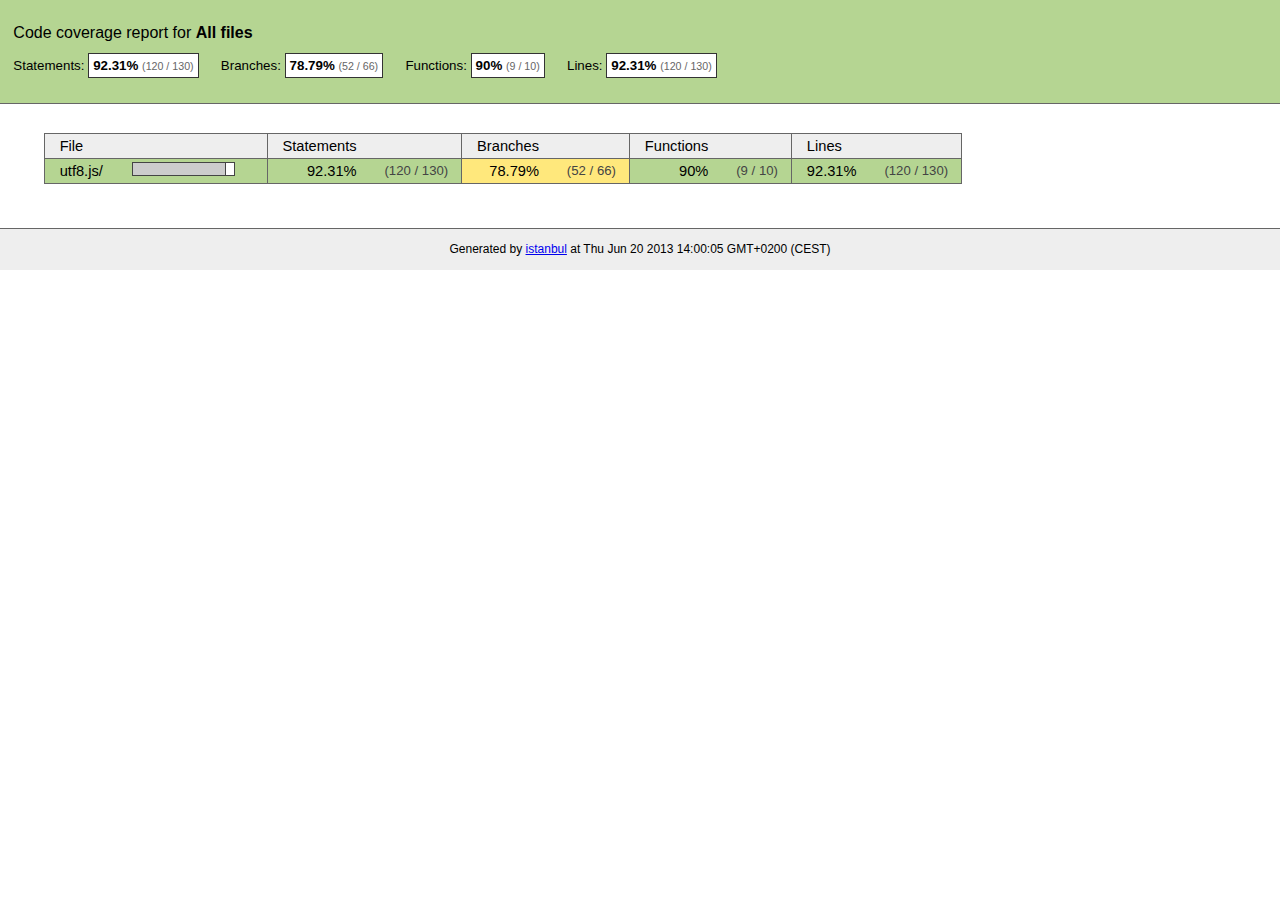
<file: node_modules/utf8/coverage/index.html>
<!doctype html>
<html lang="en">
<head>
    <title>Code coverage report for All files</title>
    <meta charset="utf-8">

    <link rel="stylesheet" href="prettify.css">

    <style>
        body, html {
            margin:0; padding: 0;
        }
        body {
            font-family: Helvetica Neue, Helvetica,Arial;
            font-size: 10pt;
        }
        div.header, div.footer {
            background: #eee;
            padding: 1em;
        }
        div.header {
            z-index: 100;
            position: fixed;
            top: 0;
            border-bottom: 1px solid #666;
            width: 100%;
        }
        div.footer {
            border-top: 1px solid #666;
        }
        div.body {
            margin-top: 10em;
        }
        div.meta {
            font-size: 90%;
            text-align: center;
        }
        h1, h2, h3 {
            font-weight: normal;
        }
        h1 {
            font-size: 12pt;
        }
        h2 {
            font-size: 10pt;
        }
        pre {
            font-family: Consolas, Menlo, Monaco, monospace;
            margin: 0;
            padding: 0;
            line-height: 14px;
            font-size: 14px;
            -moz-tab-size: 2;
            -o-tab-size:  2;
            tab-size: 2;
        }

        div.path { font-size: 110%; }
        div.path a:link, div.path a:visited { color: #000; }
        table.coverage { border-collapse: collapse; margin:0; padding: 0 }

        table.coverage td {
            margin: 0;
            padding: 0;
            color: #111;
            vertical-align: top;
        }
        table.coverage td.line-count {
            width: 50px;
            text-align: right;
            padding-right: 5px;
        }
        table.coverage td.line-coverage {
            color: #777 !important;
            text-align: right;
            border-left: 1px solid #666;
            border-right: 1px solid #666;
        }

        table.coverage td.text {
        }

        table.coverage td span.cline-any {
            display: inline-block;
            padding: 0 5px;
            width: 40px;
        }
        table.coverage td span.cline-neutral {
            background: #eee;
        }
        table.coverage td span.cline-yes {
            background: #b5d592;
            color: #999;
        }
        table.coverage td span.cline-no {
            background: #fc8c84;
        }

        .cstat-yes { color: #111; }
        .cstat-no { background: #fc8c84; color: #111; }
        .fstat-no { background: #ffc520; color: #111 !important; }
        .cbranch-no { background:  yellow !important; color: #111; }
        .missing-if-branch {
            display: inline-block;
            margin-right: 10px;
            position: relative;
            padding: 0 4px;
            background: black;
            color: yellow;
            xtext-decoration: line-through;
        }
        .missing-if-branch .typ {
            color: inherit !important;
        }

        .entity, .metric { font-weight: bold; }
        .metric { display: inline-block; border: 1px solid #333; padding: 0.3em; background: white; }
        .metric small { font-size: 80%; font-weight: normal; color: #666; }

        div.coverage-summary table { border-collapse: collapse; margin: 3em; font-size: 110%; }
        div.coverage-summary td, div.coverage-summary table  th { margin: 0; padding: 0.25em 1em; border-top: 1px solid #666; border-bottom: 1px solid #666; }
        div.coverage-summary th { text-align: left; border: 1px solid #666; background: #eee; font-weight: normal; }
        div.coverage-summary th.file { border-right: none !important; }
        div.coverage-summary th.pic { border-left: none !important; text-align: right; }
        div.coverage-summary th.pct { border-right: none !important; }
        div.coverage-summary th.abs { border-left: none !important; text-align: right; }
        div.coverage-summary td.pct { text-align: right; border-left: 1px solid #666; }
        div.coverage-summary td.abs { text-align: right; font-size: 90%; color: #444; border-right: 1px solid #666; }
        div.coverage-summary td.file { text-align: right; border-left: 1px solid #666; white-space: nowrap;  }
        div.coverage-summary td.pic { min-width: 120px !important;  }
        div.coverage-summary a:link { text-decoration: none; color: #000; }
        div.coverage-summary a:visited { text-decoration: none; color: #333; }
        div.coverage-summary a:hover { text-decoration: underline; }
        div.coverage-summary tfoot td { border-top: 1px solid #666; }

        div.coverage-summary .yui3-datatable-sort-indicator, div.coverage-summary .dummy-sort-indicator {
            height: 10px;
            width: 7px;
            display: inline-block;
            margin-left: 0.5em;
        }
        div.coverage-summary .yui3-datatable-sort-indicator {
            background: url("http://yui.yahooapis.com/3.6.0/build/datatable-sort/assets/skins/sam/sort-arrow-sprite.png") no-repeat scroll 0 0 transparent;
        }
        div.coverage-summary .yui3-datatable-sorted .yui3-datatable-sort-indicator {
            background-position: 0 -20px;
        }
        div.coverage-summary .yui3-datatable-sorted-desc .yui3-datatable-sort-indicator {
            background-position: 0 -10px;
        }

        .high { background: #b5d592 !important; }
        .medium { background: #ffe87c !important; }
        .low { background: #fc8c84 !important; }

        span.cover-fill, span.cover-empty {
            display:inline-block;
            border:1px solid #444;
            background: white;
            height: 12px;
        }
        span.cover-fill {
            background: #ccc;
            border-right: 1px solid #444;
        }
        span.cover-empty {
            background: white;
            border-left: none;
        }
        span.cover-full {
            border-right: none !important;
        }
        pre.prettyprint {
            border: none !important;
            padding: 0 !important;
            margin: 0 !important;
        }
        .com { color: #999 !important; }
    </style>
</head>
<body>
<div class="header high">
    <h1>Code coverage report for <span class="entity">All files</span></h1>
    <h2>
        
        Statements: <span class="metric">92.31% <small>(120 / 130)</small></span> &nbsp;&nbsp;&nbsp;&nbsp;
        
        
        Branches: <span class="metric">78.79% <small>(52 / 66)</small></span> &nbsp;&nbsp;&nbsp;&nbsp;
        
        
        Functions: <span class="metric">90% <small>(9 / 10)</small></span> &nbsp;&nbsp;&nbsp;&nbsp;
        
        
        Lines: <span class="metric">92.31% <small>(120 / 130)</small></span> &nbsp;&nbsp;&nbsp;&nbsp;
        
    </h2>
    <div class="path"></div>
</div>
<div class="body">
<div class="coverage-summary">
<table>
<thead>
<tr>
   <th data-col="file" data-fmt="html" data-html="true" class="file">File</th>
   <th data-col="pic" data-type="number" data-fmt="html" data-html="true" class="pic"></th>
   <th data-col="statements" data-type="number" data-fmt="pct" class="pct">Statements</th>
   <th data-col="statements_raw" data-type="number" data-fmt="html" class="abs"></th>
   <th data-col="branches" data-type="number" data-fmt="pct" class="pct">Branches</th>
   <th data-col="branches_raw" data-type="number" data-fmt="html" class="abs"></th>
   <th data-col="functions" data-type="number" data-fmt="pct" class="pct">Functions</th>
   <th data-col="functions_raw" data-type="number" data-fmt="html" class="abs"></th>
   <th data-col="lines" data-type="number" data-fmt="pct" class="pct">Lines</th>
   <th data-col="lines_raw" data-type="number" data-fmt="html" class="abs"></th>
</tr>
</thead>
<tbody><tr>
	<td class="file high" data-value="utf8.js/"><a href="utf8.js/index.html">utf8.js/</a></td>
	<td data-value="92.31" class="pic high"><span class="cover-fill" style="width: 92px;"></span><span class="cover-empty" style="width:8px;"></span></td>
	<td data-value="92.31" class="pct high">92.31%</td>
	<td data-value="130" class="abs high">(120&nbsp;/&nbsp;130)</td>
	<td data-value="78.79" class="pct medium">78.79%</td>
	<td data-value="66" class="abs medium">(52&nbsp;/&nbsp;66)</td>
	<td data-value="90" class="pct high">90%</td>
	<td data-value="10" class="abs high">(9&nbsp;/&nbsp;10)</td>
	<td data-value="92.31" class="pct high">92.31%</td>
	<td data-value="130" class="abs high">(120&nbsp;/&nbsp;130)</td>
	</tr>

</tbody>
</table>
</div>
</div>
<div class="footer">
    <div class="meta">Generated by <a href="http://istanbul-js.org/" target="_blank">istanbul</a> at Thu Jun 20 2013 14:00:05 GMT+0200 (CEST)</div>
</div>

<script src="prettify.js"></script>

<script src="http://yui.yahooapis.com/3.6.0/build/yui/yui-min.js"></script>
<script>

    YUI().use('datatable', function (Y) {

        var formatters = {
          pct: function (o) {
              o.className += o.record.get('classes')[o.column.key];
              try {
                  return o.value.toFixed(2) + '%';
              } catch (ex) { return o.value + '%'; }
          },
          html: function (o) {
              o.className += o.record.get('classes')[o.column.key];
              return o.record.get(o.column.key + '_html');
          }
        },
          defaultFormatter = function (o) {
              o.className += o.record.get('classes')[o.column.key];
              return o.value;
          };

        function getColumns(theadNode) {
            var colNodes = theadNode.all('tr th'),
                cols = [],
                col;
            colNodes.each(function (colNode) {
                col = {
                    key: colNode.getAttribute('data-col'),
                    label: colNode.get('innerHTML') || ' ',
                    sortable: !colNode.getAttribute('data-nosort'),
                    className: colNode.getAttribute('class'),
                    type: colNode.getAttribute('data-type'),
                    allowHTML: colNode.getAttribute('data-html') === 'true' || colNode.getAttribute('data-fmt') === 'html'
                };
                col.formatter = formatters[colNode.getAttribute('data-fmt')] || defaultFormatter;
                cols.push(col);
            });
            return cols;
        }

        function getRowData(trNode, cols) {
            var tdNodes = trNode.all('td'),
                    i,
                    row = { classes: {} },
                    node,
                    name;
            for (i = 0; i < cols.length; i += 1) {
                name = cols[i].key;
                node = tdNodes.item(i);
                row[name] = node.getAttribute('data-value') || node.get('innerHTML');
                row[name + '_html'] = node.get('innerHTML');
                row.classes[name] = node.getAttribute('class');
                //Y.log('Name: ' + name + '; Value: ' + row[name]);
                if (cols[i].type === 'number') { row[name] = row[name] * 1; }
            }
            //Y.log(row);
            return row;
        }

        function getData(tbodyNode, cols) {
            var data = [];
            tbodyNode.all('tr').each(function (trNode) {
                data.push(getRowData(trNode, cols));
            });
            return data;
        }

        function replaceTable(node) {
            if (!node) { return; }
            var cols = getColumns(node.one('thead')),
                data = getData(node.one('tbody'), cols),
                table,
                parent = node.get('parentNode');

            table = new Y.DataTable({
                columns: cols,
                data: data,
                sortBy: 'file'
            });
            parent.set('innerHTML', '');
            table.render(parent);
        }

        Y.on('domready', function () {
            replaceTable(Y.one('div.coverage-summary table'));
            if (typeof prettyPrint === 'function') {
                prettyPrint();
            }
        });
    });
</script>
</body>
</html>
</file>
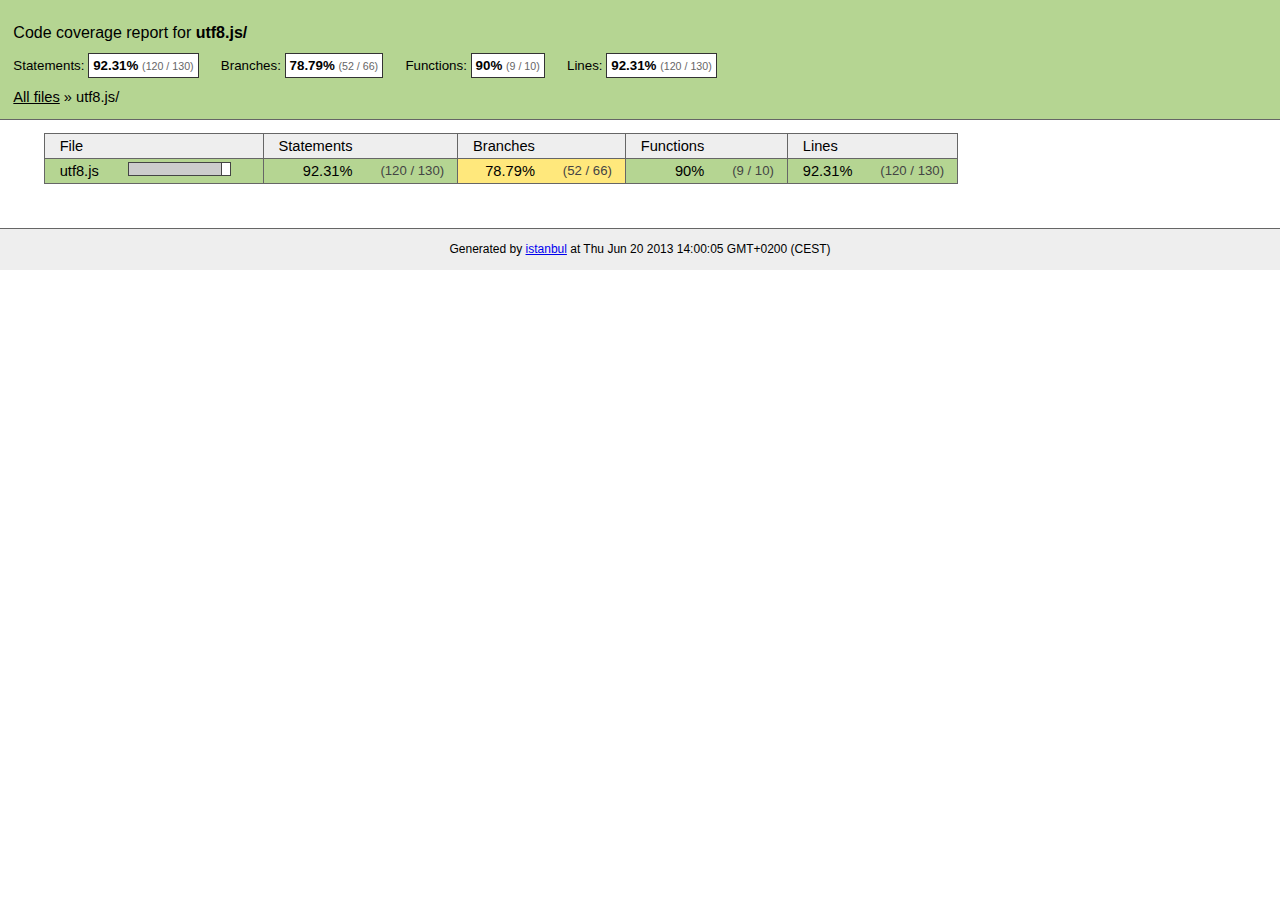
<file: node_modules/utf8/coverage/utf8.js/index.html>
<!doctype html>
<html lang="en">
<head>
    <title>Code coverage report for utf8.js/</title>
    <meta charset="utf-8">

    <link rel="stylesheet" href="../prettify.css">

    <style>
        body, html {
            margin:0; padding: 0;
        }
        body {
            font-family: Helvetica Neue, Helvetica,Arial;
            font-size: 10pt;
        }
        div.header, div.footer {
            background: #eee;
            padding: 1em;
        }
        div.header {
            z-index: 100;
            position: fixed;
            top: 0;
            border-bottom: 1px solid #666;
            width: 100%;
        }
        div.footer {
            border-top: 1px solid #666;
        }
        div.body {
            margin-top: 10em;
        }
        div.meta {
            font-size: 90%;
            text-align: center;
        }
        h1, h2, h3 {
            font-weight: normal;
        }
        h1 {
            font-size: 12pt;
        }
        h2 {
            font-size: 10pt;
        }
        pre {
            font-family: Consolas, Menlo, Monaco, monospace;
            margin: 0;
            padding: 0;
            line-height: 14px;
            font-size: 14px;
            -moz-tab-size: 2;
            -o-tab-size:  2;
            tab-size: 2;
        }

        div.path { font-size: 110%; }
        div.path a:link, div.path a:visited { color: #000; }
        table.coverage { border-collapse: collapse; margin:0; padding: 0 }

        table.coverage td {
            margin: 0;
            padding: 0;
            color: #111;
            vertical-align: top;
        }
        table.coverage td.line-count {
            width: 50px;
            text-align: right;
            padding-right: 5px;
        }
        table.coverage td.line-coverage {
            color: #777 !important;
            text-align: right;
            border-left: 1px solid #666;
            border-right: 1px solid #666;
        }

        table.coverage td.text {
        }

        table.coverage td span.cline-any {
            display: inline-block;
            padding: 0 5px;
            width: 40px;
        }
        table.coverage td span.cline-neutral {
            background: #eee;
        }
        table.coverage td span.cline-yes {
            background: #b5d592;
            color: #999;
        }
        table.coverage td span.cline-no {
            background: #fc8c84;
        }

        .cstat-yes { color: #111; }
        .cstat-no { background: #fc8c84; color: #111; }
        .fstat-no { background: #ffc520; color: #111 !important; }
        .cbranch-no { background:  yellow !important; color: #111; }
        .missing-if-branch {
            display: inline-block;
            margin-right: 10px;
            position: relative;
            padding: 0 4px;
            background: black;
            color: yellow;
            xtext-decoration: line-through;
        }
        .missing-if-branch .typ {
            color: inherit !important;
        }

        .entity, .metric { font-weight: bold; }
        .metric { display: inline-block; border: 1px solid #333; padding: 0.3em; background: white; }
        .metric small { font-size: 80%; font-weight: normal; color: #666; }

        div.coverage-summary table { border-collapse: collapse; margin: 3em; font-size: 110%; }
        div.coverage-summary td, div.coverage-summary table  th { margin: 0; padding: 0.25em 1em; border-top: 1px solid #666; border-bottom: 1px solid #666; }
        div.coverage-summary th { text-align: left; border: 1px solid #666; background: #eee; font-weight: normal; }
        div.coverage-summary th.file { border-right: none !important; }
        div.coverage-summary th.pic { border-left: none !important; text-align: right; }
        div.coverage-summary th.pct { border-right: none !important; }
        div.coverage-summary th.abs { border-left: none !important; text-align: right; }
        div.coverage-summary td.pct { text-align: right; border-left: 1px solid #666; }
        div.coverage-summary td.abs { text-align: right; font-size: 90%; color: #444; border-right: 1px solid #666; }
        div.coverage-summary td.file { text-align: right; border-left: 1px solid #666; white-space: nowrap;  }
        div.coverage-summary td.pic { min-width: 120px !important;  }
        div.coverage-summary a:link { text-decoration: none; color: #000; }
        div.coverage-summary a:visited { text-decoration: none; color: #333; }
        div.coverage-summary a:hover { text-decoration: underline; }
        div.coverage-summary tfoot td { border-top: 1px solid #666; }

        div.coverage-summary .yui3-datatable-sort-indicator, div.coverage-summary .dummy-sort-indicator {
            height: 10px;
            width: 7px;
            display: inline-block;
            margin-left: 0.5em;
        }
        div.coverage-summary .yui3-datatable-sort-indicator {
            background: url("http://yui.yahooapis.com/3.6.0/build/datatable-sort/assets/skins/sam/sort-arrow-sprite.png") no-repeat scroll 0 0 transparent;
        }
        div.coverage-summary .yui3-datatable-sorted .yui3-datatable-sort-indicator {
            background-position: 0 -20px;
        }
        div.coverage-summary .yui3-datatable-sorted-desc .yui3-datatable-sort-indicator {
            background-position: 0 -10px;
        }

        .high { background: #b5d592 !important; }
        .medium { background: #ffe87c !important; }
        .low { background: #fc8c84 !important; }

        span.cover-fill, span.cover-empty {
            display:inline-block;
            border:1px solid #444;
            background: white;
            height: 12px;
        }
        span.cover-fill {
            background: #ccc;
            border-right: 1px solid #444;
        }
        span.cover-empty {
            background: white;
            border-left: none;
        }
        span.cover-full {
            border-right: none !important;
        }
        pre.prettyprint {
            border: none !important;
            padding: 0 !important;
            margin: 0 !important;
        }
        .com { color: #999 !important; }
    </style>
</head>
<body>
<div class="header high">
    <h1>Code coverage report for <span class="entity">utf8.js/</span></h1>
    <h2>
        
        Statements: <span class="metric">92.31% <small>(120 / 130)</small></span> &nbsp;&nbsp;&nbsp;&nbsp;
        
        
        Branches: <span class="metric">78.79% <small>(52 / 66)</small></span> &nbsp;&nbsp;&nbsp;&nbsp;
        
        
        Functions: <span class="metric">90% <small>(9 / 10)</small></span> &nbsp;&nbsp;&nbsp;&nbsp;
        
        
        Lines: <span class="metric">92.31% <small>(120 / 130)</small></span> &nbsp;&nbsp;&nbsp;&nbsp;
        
    </h2>
    <div class="path"><a href="../index.html">All files</a> &#187; utf8.js/</div>
</div>
<div class="body">
<div class="coverage-summary">
<table>
<thead>
<tr>
   <th data-col="file" data-fmt="html" data-html="true" class="file">File</th>
   <th data-col="pic" data-type="number" data-fmt="html" data-html="true" class="pic"></th>
   <th data-col="statements" data-type="number" data-fmt="pct" class="pct">Statements</th>
   <th data-col="statements_raw" data-type="number" data-fmt="html" class="abs"></th>
   <th data-col="branches" data-type="number" data-fmt="pct" class="pct">Branches</th>
   <th data-col="branches_raw" data-type="number" data-fmt="html" class="abs"></th>
   <th data-col="functions" data-type="number" data-fmt="pct" class="pct">Functions</th>
   <th data-col="functions_raw" data-type="number" data-fmt="html" class="abs"></th>
   <th data-col="lines" data-type="number" data-fmt="pct" class="pct">Lines</th>
   <th data-col="lines_raw" data-type="number" data-fmt="html" class="abs"></th>
</tr>
</thead>
<tbody><tr>
	<td class="file high" data-value="utf8.js"><a href="utf8.js.html">utf8.js</a></td>
	<td data-value="92.31" class="pic high"><span class="cover-fill" style="width: 92px;"></span><span class="cover-empty" style="width:8px;"></span></td>
	<td data-value="92.31" class="pct high">92.31%</td>
	<td data-value="130" class="abs high">(120&nbsp;/&nbsp;130)</td>
	<td data-value="78.79" class="pct medium">78.79%</td>
	<td data-value="66" class="abs medium">(52&nbsp;/&nbsp;66)</td>
	<td data-value="90" class="pct high">90%</td>
	<td data-value="10" class="abs high">(9&nbsp;/&nbsp;10)</td>
	<td data-value="92.31" class="pct high">92.31%</td>
	<td data-value="130" class="abs high">(120&nbsp;/&nbsp;130)</td>
	</tr>

</tbody>
</table>
</div>
</div>
<div class="footer">
    <div class="meta">Generated by <a href="http://istanbul-js.org/" target="_blank">istanbul</a> at Thu Jun 20 2013 14:00:05 GMT+0200 (CEST)</div>
</div>

<script src="../prettify.js"></script>

<script src="http://yui.yahooapis.com/3.6.0/build/yui/yui-min.js"></script>
<script>

    YUI().use('datatable', function (Y) {

        var formatters = {
          pct: function (o) {
              o.className += o.record.get('classes')[o.column.key];
              try {
                  return o.value.toFixed(2) + '%';
              } catch (ex) { return o.value + '%'; }
          },
          html: function (o) {
              o.className += o.record.get('classes')[o.column.key];
              return o.record.get(o.column.key + '_html');
          }
        },
          defaultFormatter = function (o) {
              o.className += o.record.get('classes')[o.column.key];
              return o.value;
          };

        function getColumns(theadNode) {
            var colNodes = theadNode.all('tr th'),
                cols = [],
                col;
            colNodes.each(function (colNode) {
                col = {
                    key: colNode.getAttribute('data-col'),
                    label: colNode.get('innerHTML') || ' ',
                    sortable: !colNode.getAttribute('data-nosort'),
                    className: colNode.getAttribute('class'),
                    type: colNode.getAttribute('data-type'),
                    allowHTML: colNode.getAttribute('data-html') === 'true' || colNode.getAttribute('data-fmt') === 'html'
                };
                col.formatter = formatters[colNode.getAttribute('data-fmt')] || defaultFormatter;
                cols.push(col);
            });
            return cols;
        }

        function getRowData(trNode, cols) {
            var tdNodes = trNode.all('td'),
                    i,
                    row = { classes: {} },
                    node,
                    name;
            for (i = 0; i < cols.length; i += 1) {
                name = cols[i].key;
                node = tdNodes.item(i);
                row[name] = node.getAttribute('data-value') || node.get('innerHTML');
                row[name + '_html'] = node.get('innerHTML');
                row.classes[name] = node.getAttribute('class');
                //Y.log('Name: ' + name + '; Value: ' + row[name]);
                if (cols[i].type === 'number') { row[name] = row[name] * 1; }
            }
            //Y.log(row);
            return row;
        }

        function getData(tbodyNode, cols) {
            var data = [];
            tbodyNode.all('tr').each(function (trNode) {
                data.push(getRowData(trNode, cols));
            });
            return data;
        }

        function replaceTable(node) {
            if (!node) { return; }
            var cols = getColumns(node.one('thead')),
                data = getData(node.one('tbody'), cols),
                table,
                parent = node.get('parentNode');

            table = new Y.DataTable({
                columns: cols,
                data: data,
                sortBy: 'file'
            });
            parent.set('innerHTML', '');
            table.render(parent);
        }

        Y.on('domready', function () {
            replaceTable(Y.one('div.coverage-summary table'));
            if (typeof prettyPrint === 'function') {
                prettyPrint();
            }
        });
    });
</script>
</body>
</html>
</file>
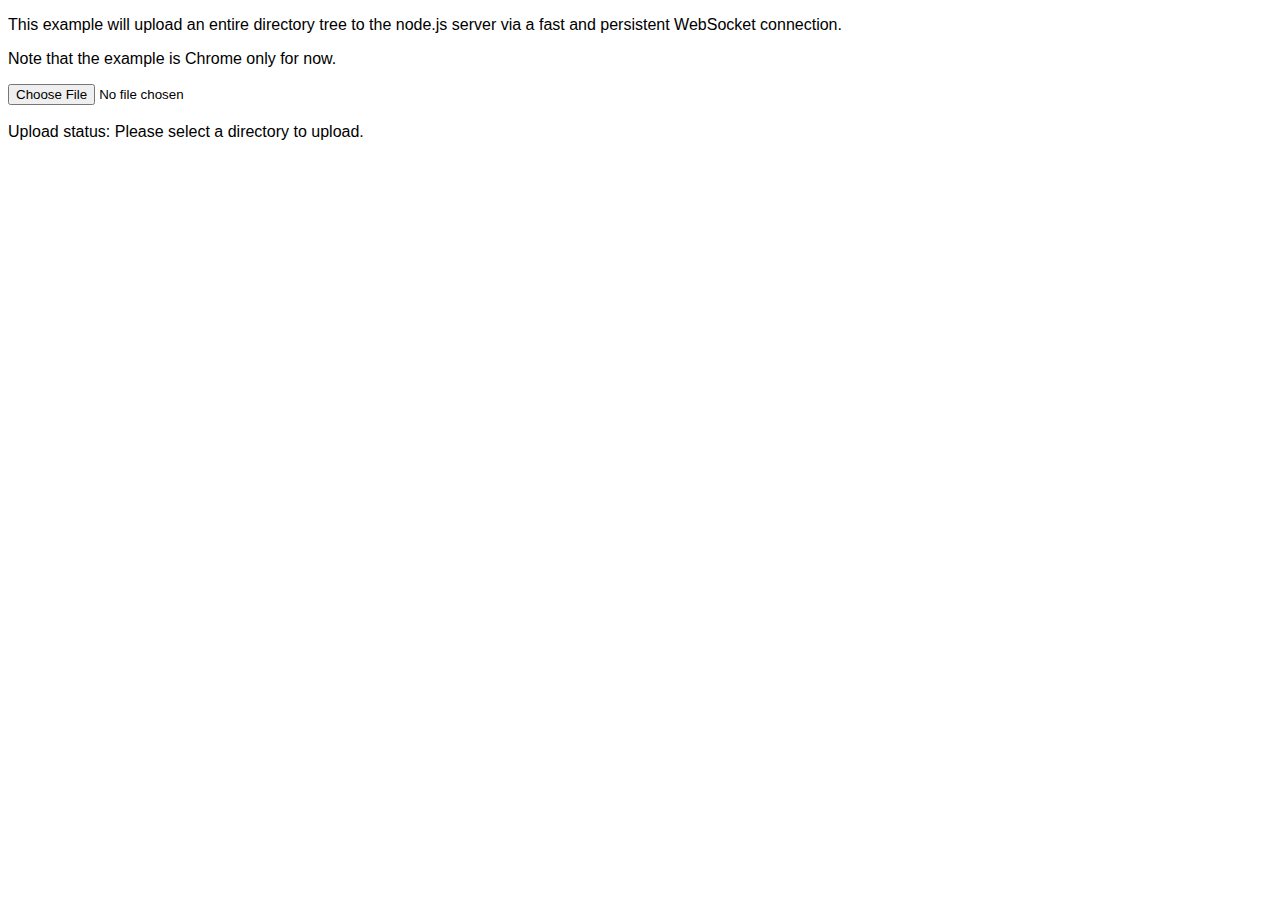
<file: node_modules/ws/examples/fileapi/public/index.html>
<!DOCTYPE html>
<html>
  <head>
    <style>
      body {
        font-family: Tahoma, Geneva, sans-serif;
      }
      div {
        display: inline;
      }
    </style>
    <script src='uploader.js'></script>
    <script src='app.js'></script>
  </head>
  <body>
    <p>This example will upload an entire directory tree to the node.js server via a fast and persistent WebSocket connection.</p>
    <p>Note that the example is Chrome only for now.</p>
    <input type="file" webkitdirectory /><br/><br/>
    Upload status:
    <div id='progress'>Please select a directory to upload.</div>
  </body>
</html>
</file>
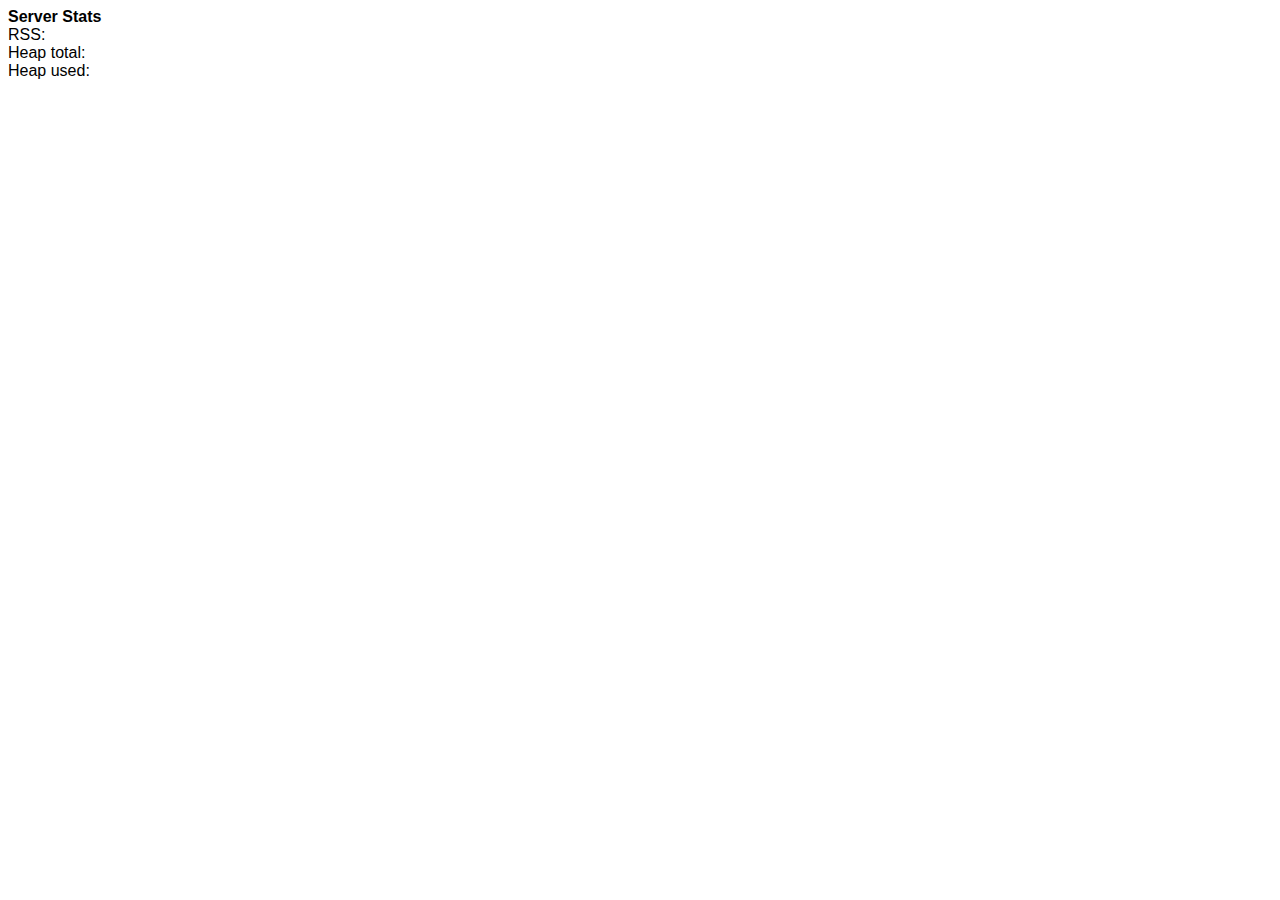
<file: node_modules/ws/examples/serverstats-express_3/public/index.html>
<!DOCTYPE html>
<html>
  <head>
    <style>
      body {
        font-family: Tahoma, Geneva, sans-serif;
      }

      div {
        display: inline;
      }
    </style>
    <script>
      function updateStats(memuse) {
        document.getElementById('rss').innerHTML = memuse.rss;
        document.getElementById('heapTotal').innerHTML = memuse.heapTotal;
        document.getElementById('heapUsed').innerHTML = memuse.heapUsed;
      }

      var host = window.document.location.host.replace(/:.*/, '');
      var ws = new WebSocket('ws://' + host + ':8080');
      ws.onmessage = function (event) {
        updateStats(JSON.parse(event.data));
      };
    </script>
  </head>
  <body>
    <strong>Server Stats</strong><br>
    RSS: <div id='rss'></div><br>
    Heap total: <div id='heapTotal'></div><br>
    Heap used: <div id='heapUsed'></div><br>
  </body>
</html>
</file>
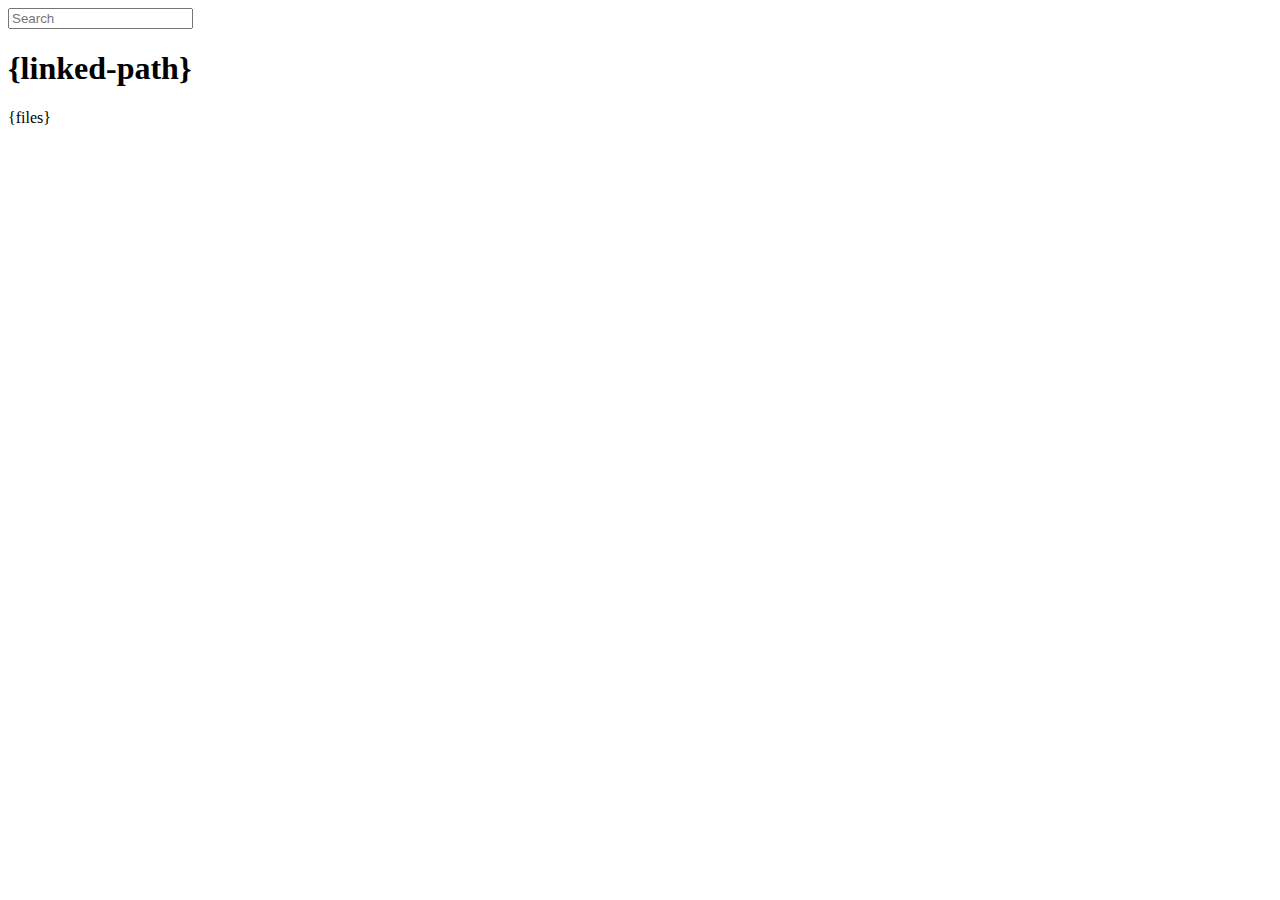
<file: node_modules/connect/lib/public/directory.html>
<!DOCTYPE html>
<html>
  <head>
    <meta charset='utf-8'> 
    <title>listing directory {directory}</title>
    <style>{style}</style>
    <script>
      function $(id){
        var el = 'string' == typeof id
          ? document.getElementById(id)
          : id;

        el.on = function(event, fn){
          if ('content loaded' == event) {
            event = window.attachEvent ? "load" : "DOMContentLoaded";
          }
          el.addEventListener
            ? el.addEventListener(event, fn, false)
            : el.attachEvent("on" + event, fn);
        };

        el.all = function(selector){
          return $(el.querySelectorAll(selector));
        };

        el.each = function(fn){
          for (var i = 0, len = el.length; i < len; ++i) {
            fn($(el[i]), i);
          }
        };

        el.getClasses = function(){
          return this.getAttribute('class').split(/\s+/);
        };

        el.addClass = function(name){
          var classes = this.getAttribute('class');
          el.setAttribute('class', classes
            ? classes + ' ' + name
            : name);
        };

        el.removeClass = function(name){
          var classes = this.getClasses().filter(function(curr){
            return curr != name;
          });
          this.setAttribute('class', classes);
        };

        return el;
      }

      function search() {
        var str = $('search').value
          , links = $('files').all('a');

        links.each(function(link){
          var text = link.textContent;

          if ('..' == text) return;
          if (str.length && ~text.indexOf(str)) {
            link.addClass('highlight');
          } else {
            link.removeClass('highlight');
          }
        });
      }

      $(window).on('content loaded', function(){
        $('search').on('keyup', search);
      });
    </script>
  </head>
  <body class="directory">
    <input id="search" type="text" placeholder="Search" autocomplete="off" />
    <div id="wrapper">
      <h1>{linked-path}</h1>
      {files}
    </div>
  </body>
</html>
</file>
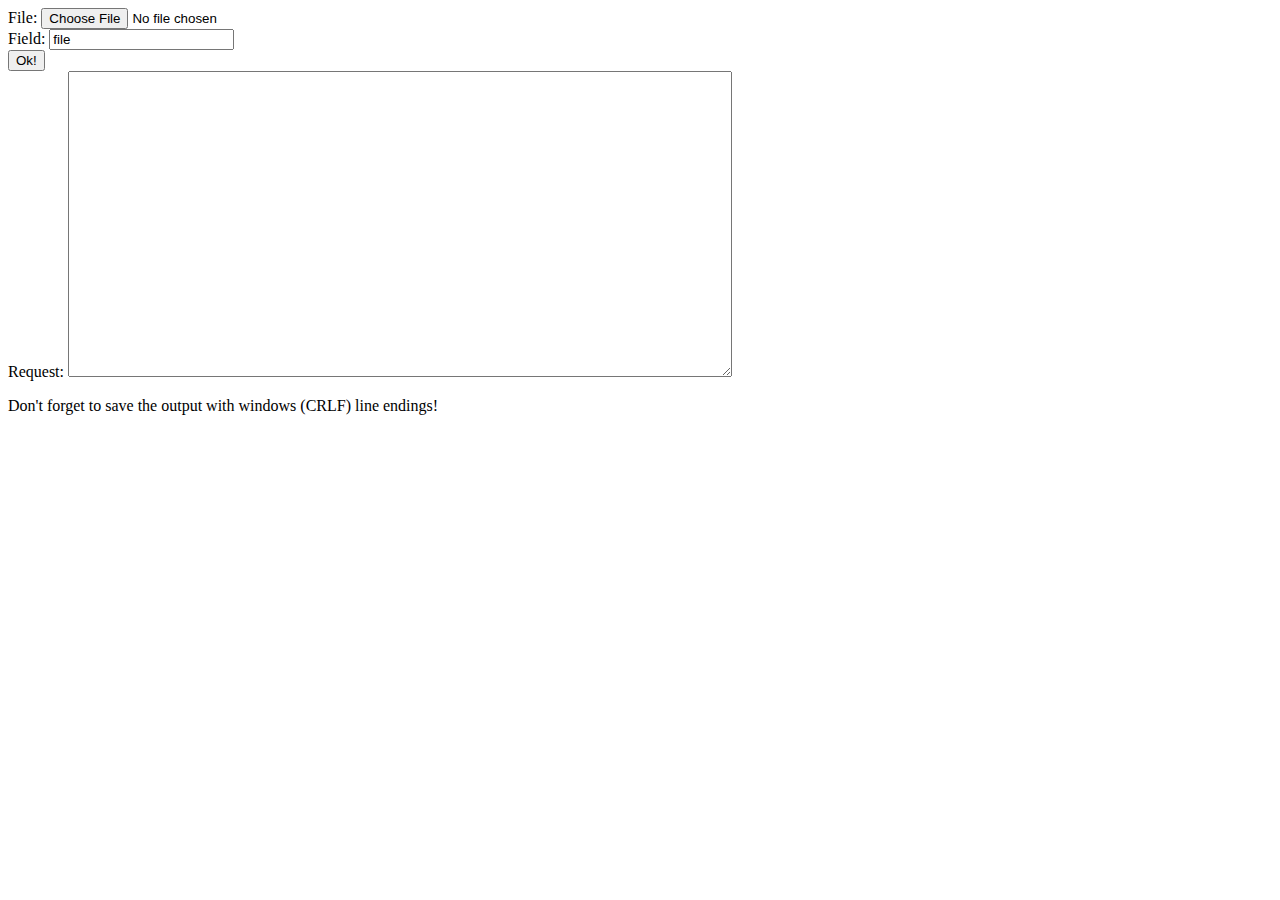
<file: node_modules/formidable/test/tools/base64.html>
<html>
<head>
	<title>Convert a file to a base64 request</title>

<script type="text/javascript">

function form_submit(e){
	console.log(e)

	var resultOutput = document.getElementById('resultOutput');
	var fileInput = document.getElementById('fileInput');
	var fieldInput = document.getElementById('fieldInput');

	makeRequestBase64(fileInput.files[0], fieldInput.value, function(err, result){
		resultOutput.value = result;
	});

	return false;
}

function makeRequestBase64(file, fieldName, cb){
	var boundary = '\\/\\/\\/\\/\\/\\/\\/\\/\\/\\/\\/\\/\\/\\/\\/\\/\\/\\/\\/\\/\\/\\/\\/\\/\\/\\/\\/\\/\\/';
	var crlf = "\r\n";

	var reader = new FileReader();
	reader.onload = function(e){
		var body = '';

		body += '--' + boundary + crlf;
		body += 'Content-Disposition: form-data; name="' + fieldName + '"; filename="' + escape(file.name)+ '"' + crlf;
		body += 'Content-Type: ' + file.type + '' + crlf;
		body += 'Content-Transfer-Encoding: base64' + crlf
		body += crlf;
		body += e.target.result.substring(e.target.result.indexOf(',') + 1) + crlf;

		body += '--' + boundary + '--';

		var head = '';
		head += 'POST /upload HTTP/1.1' + crlf;
		head += 'Host: localhost:8080' + crlf;
		head += 'Content-Type: multipart/form-data; boundary=' + boundary + '' + crlf;
		head += 'Content-Length: ' + body.length + '' + crlf;

		cb(null, head + crlf + body);
	};

	reader.readAsDataURL(file);
}

</script>

</head>

<body>

<form action="" onsubmit="return form_submit();">
	<label>File: <input id="fileInput" type="file" /></label><br />
	<label>Field: <input id="fieldInput" type="text" value="file" /></label><br />
	<button type="submit">Ok!</button><br />
	<label>Request: <textarea id="resultOutput" readonly="readonly" rows="20" cols="80"></textarea></label><br />
</form>
<p>
Don't forget to save the output with windows (CRLF) line endings!
</p>

</body>
</html>
</file>
<file: node_modules/utf8/coverage/prettify.css>
.pln{color:#000}@media screen{.str{color:#080}.kwd{color:#008}.com{color:#800}.typ{color:#606}.lit{color:#066}.pun,.opn,.clo{color:#660}.tag{color:#008}.atn{color:#606}.atv{color:#080}.dec,.var{color:#606}.fun{color:red}}@media print,projection{.str{color:#060}.kwd{color:#006;font-weight:bold}.com{color:#600;font-style:italic}.typ{color:#404;font-weight:bold}.lit{color:#044}.pun,.opn,.clo{color:#440}.tag{color:#006;font-weight:bold}.atn{color:#404}.atv{color:#060}}pre.prettyprint{padding:2px;border:1px solid #888}ol.linenums{margin-top:0;margin-bottom:0}li.L0,li.L1,li.L2,li.L3,li.L5,li.L6,li.L7,li.L8{list-style-type:none}li.L1,li.L3,li.L5,li.L7,li.L9{background:#eee}
</file>
